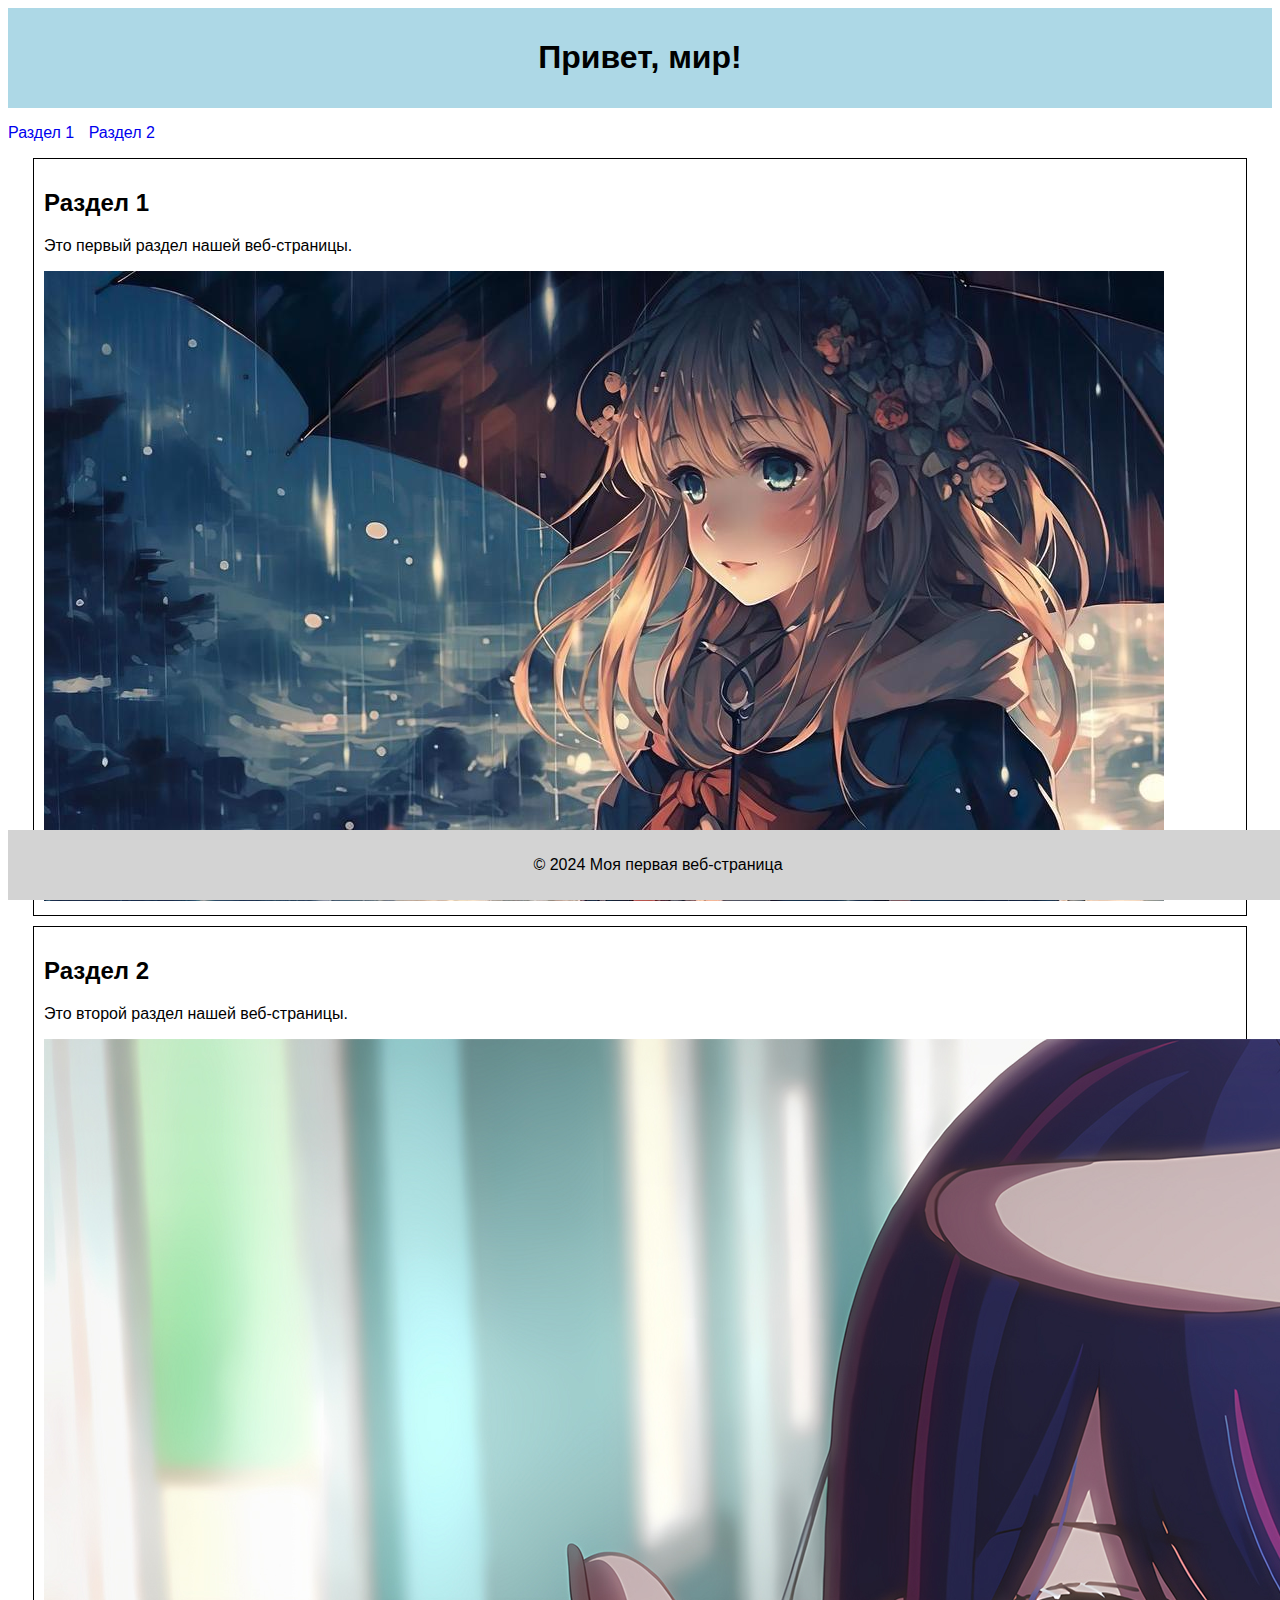
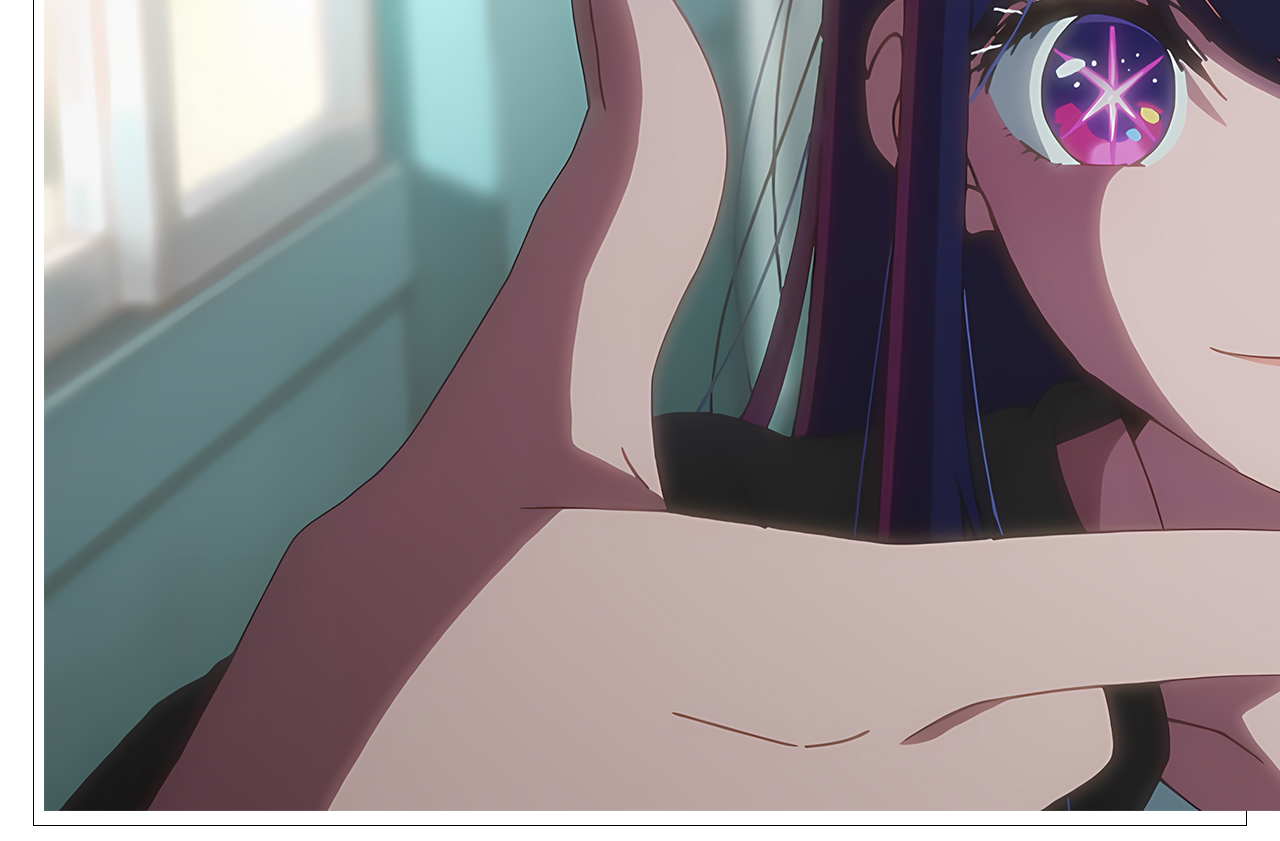
<file: index.html>
<!DOCTYPE html>
<html>
<head>
    <title>Моя первая веб-страница</title>
    <link rel="stylesheet" type="text/css" href="styles.css">
</head>
<body>
    <header>
        <h1>Привет, мир!</h1>
    </header>
    <nav>
        <ul>
            <li><a href="#section1">Раздел 1</a></li>
            <li><a href="#section2">Раздел 2</a></li>
        </ul>
    </nav>
    <main>
        <section id="section1">
            <h2>Раздел 1</h2>
            <p>Это первый раздел нашей веб-страницы.</p>
            <img src="png1.jpeg" alt="Описание изображения 1">
        </section>
        <section id="section2">
            <h2>Раздел 2</h2>
            <p>Это второй раздел нашей веб-страницы.</p>
            <img src="image1.jpg" alt="Описание изображения 2">
        </section>
    </main>
    <footer>
        <p>© 2024 Моя первая веб-страница</p>
    </footer>
</body>
</html>
</file>
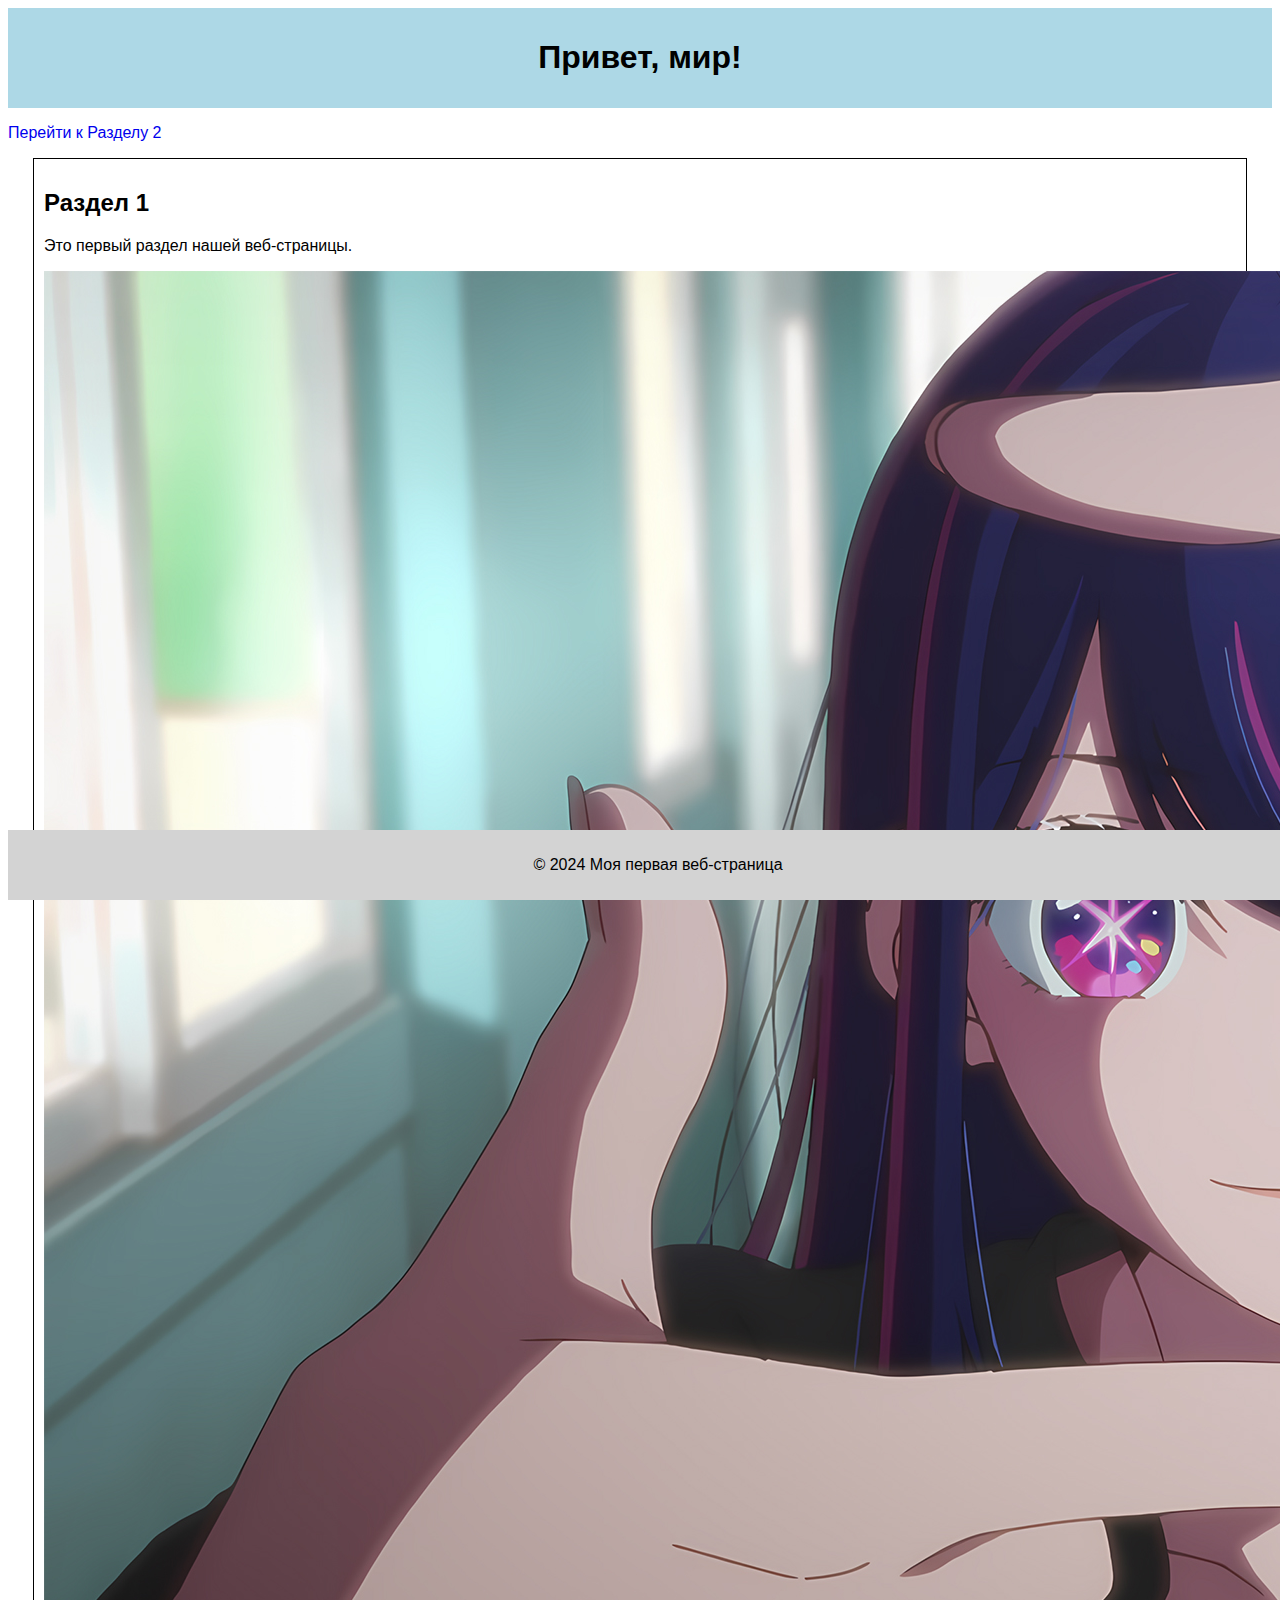
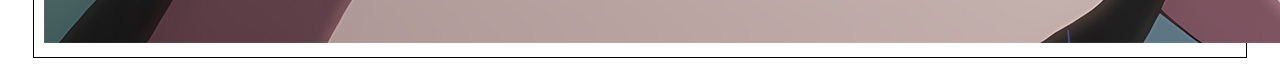
<file: page1.html>
<!DOCTYPE html>
<html>
<head>
    <title>Страница 1</title>
    <link rel="stylesheet" type="text/css" href="styles.css">
</head>
<body>
    <header>
        <h1>Привет, мир!</h1>
    </header>
    <nav>
        <ul>
            <li><a href="page2.html">Перейти к Разделу 2</a></li>
        </ul>
    </nav>
    <main>
        <section id="section1">
            <h2>Раздел 1</h2>
            <p>Это первый раздел нашей веб-страницы.</p>
            <img src="image1.jpg" alt="Описание изображения 1">
        </section>
    </main>
    <footer>
        <p>© 2024 Моя первая веб-страница</p>
    </footer>
</body>
</html>
</file>
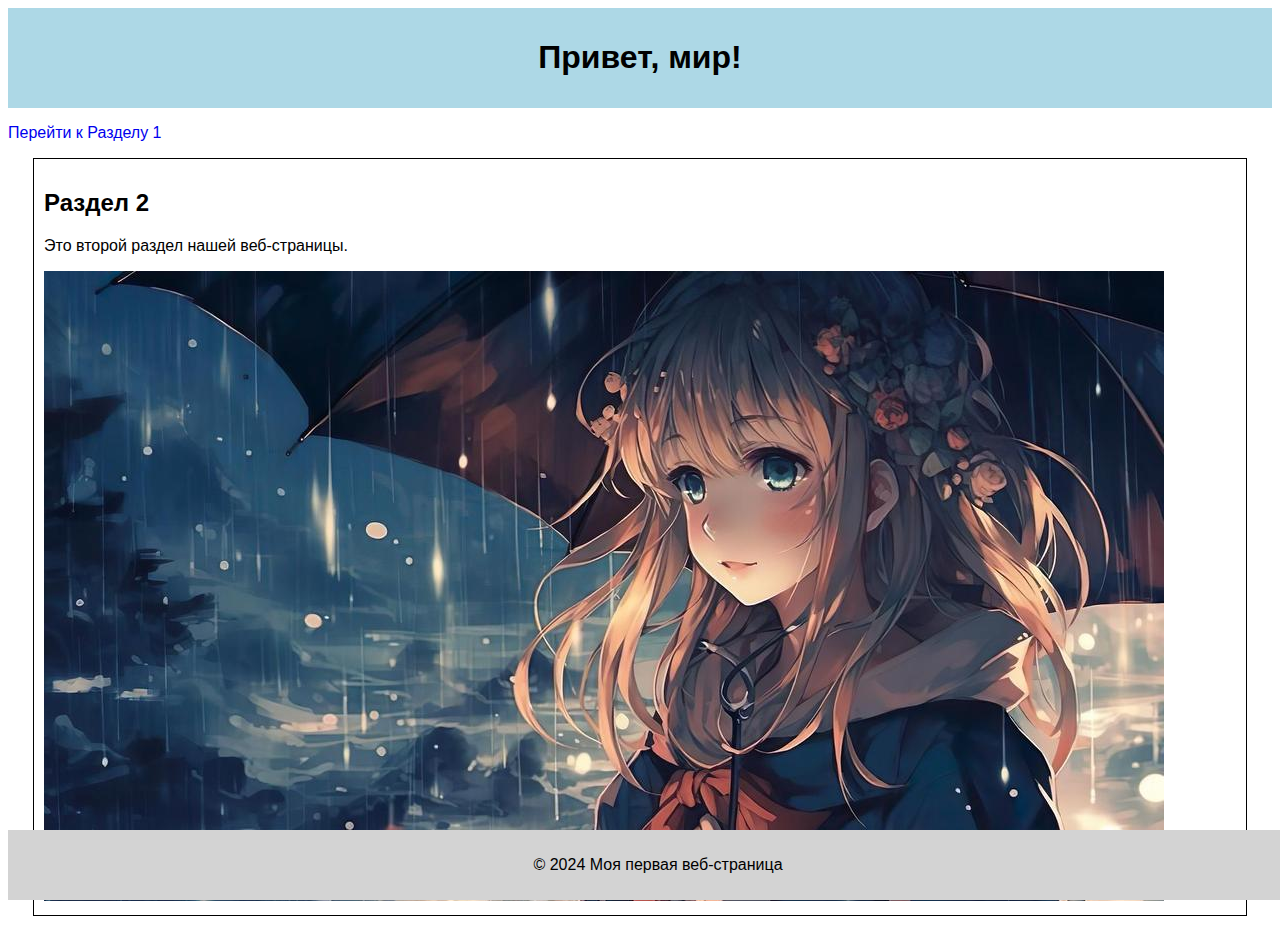
<file: page2.html>
<!DOCTYPE html>
<html>
<head>
    <title>Страница 2</title>
    <link rel="stylesheet" type="text/css" href="styles.css">
</head>
<body>
    <header>
        <h1>Привет, мир!</h1>
    </header>
    <nav>
        <ul>
            <li><a href="page1.html">Перейти к Разделу 1</a></li>
        </ul>
    </nav>
    <main>
        <section id="section2">
            <h2>Раздел 2</h2>
            <p>Это второй раздел нашей веб-страницы.</p>
            <img src="png1.jpeg" alt="Описание изображения 2">
        </section>
    </main>
    <footer>
        <p>© 2024 Моя первая веб-страница</p>
    </footer>
</body>
</html>
</file>
<file: styles.css>
body {
    font-family: Arial, sans-serif;
}

header {
    background-color: lightblue;
    padding: 10px;
    text-align: center;
}

nav ul {
    list-style-type: none;
    padding: 0;
}

nav ul li {
    display: inline;
    margin-right: 10px;
}

nav ul li a {
    text-decoration: none;
}

main {
    margin: 15px;
}

footer {
    background-color: lightgray;
    text-align: center;
    padding: 10px;
    position: fixed;
    bottom: 0;
    width: 100%;
}

section {
    border: 1px solid black;
    margin: 10px;
    padding: 10px;
}
</file>
